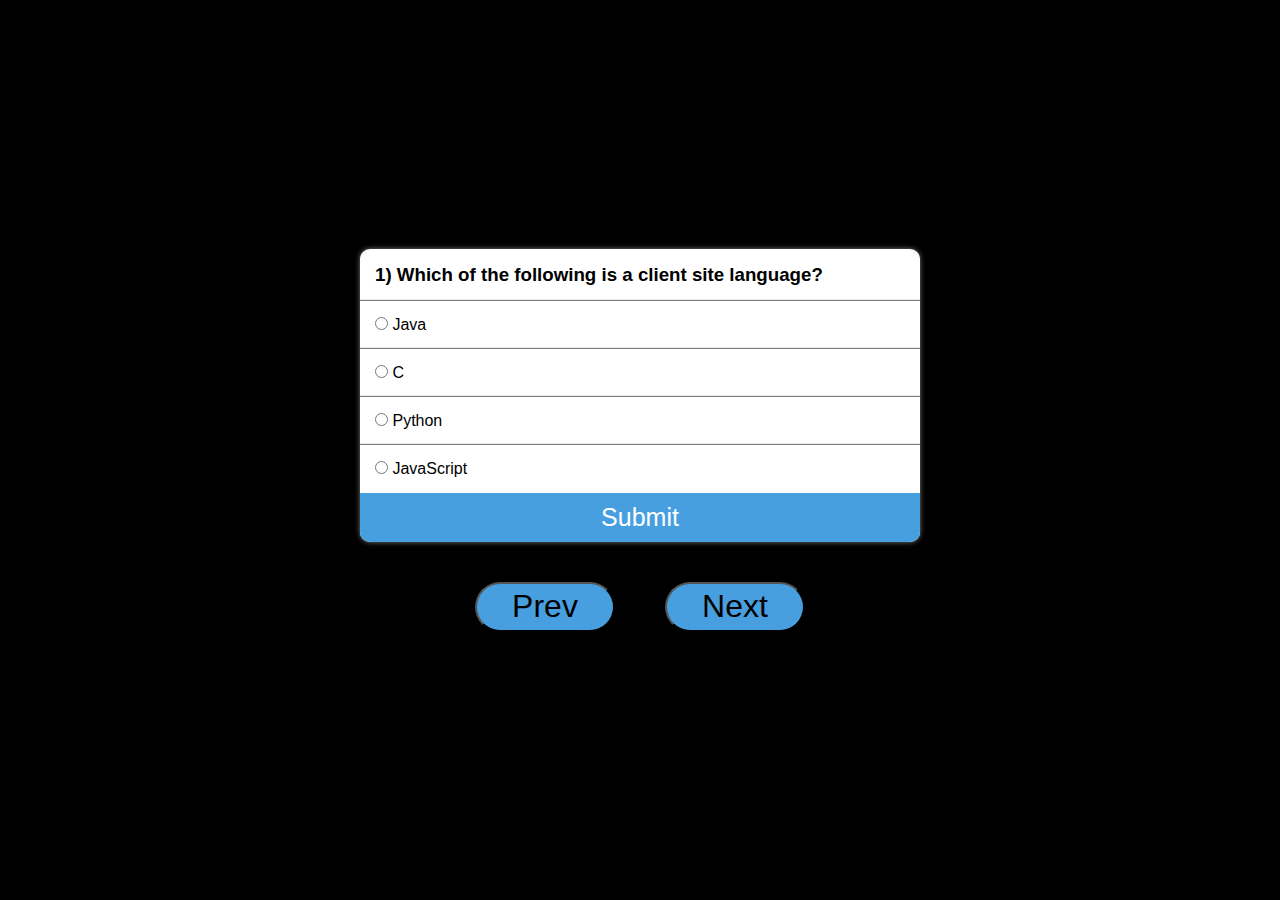
<file: index.html>
<!DOCTYPE html>
<html lang="en">

<head>
    <meta charset="UTF-8">
    <meta http-equiv="X-UA-Compatible" content="IE=edge">
    <meta name="viewport" content="width=device-width, initial-scale=1.0">
    <title>Document</title>
    <link rel="stylesheet" href="style.css" />
</head>

<body>
    <section class="main">

        <div class="container">
            <div class="col">
                <h3 id="questionBox">
                    1) Lorem ipsum dolor sit amet, consectetur adipisicing elit Debitis?
                </h3>
            </div>
            <div class="col box">
                <input name="option" type="radio" id="first" value="a" required>
                <label for="first">Testing 1</label>
            </div>
            <div class="col box">
                <input name="option" type="radio" id="second" value="b" required>
                <label for="second">Testing 2</label>
            </div>
            <div class="col box">
                <input name="option" type="radio" id="third" value="c" required>
                <label for="third">Testing 3</label>
            </div>
            <div class="col box">
                <input name="option" type="radio" id="fourth" value="d" required>
                <label for="fourth">Testing 4</label>
            </div>
            <button id="submit">Submit</button>
        </div>
        <div id="pre-next">
            <button class="prev">
                Prev
            </button>
            <button class="next">
                Next
            </button>
        </div>
    </section>
    <script src="index.js"></script>
</body>

</html>
</file>
<file: style.css>
* {
    padding: 0;
    margin: 0;
    box-sizing: border-box;
    font-family: 'Poppins', sans-serif;
}

@import url('https://fonts.googleapis.com/css2?family=Poppins:wght@100&display=swap');
.main {
    width: 100%;
    height: 100vh;
    display: flex;
    justify-content: center;
    align-items: center;
    background-color: black;
    flex-direction: column;
}

.container {
    width: 35rem;
    box-shadow: 0px 0px 5px grey;
    display: flex;
    background-color: white;
    border-radius: 10px;
    overflow: hidden;
    flex-direction: column;
}

.col {
    text-align: justify;
    padding: 15px;
    width: 95%;
}

#submit {
    width: 100%;
    background-color: #489fdf;
    transition: 0.5s;
    color: white;
    outline: none;
    border: none;
    font-size: 25px;
    display: block;
    padding: 10px;
    cursor: pointer;
}


.box {
    box-shadow: 0px -1px 1px grey;
    width: 100%;
}

#pre-next{

    font-family:cursive ;
    letter-spacing: 2px;
    font-size: 3rem;
    color:rgb(249, 89, 3);
    display: flex;
    justify-content: space-between;
    justify-self: center;
    justify-content: center;
    margin-top: 20px;
    width: 400px;
    padding: 20px;
}

.prev{
    font-family: 'Gill Sans', 'Gill Sans MT', Calibri, 'Trebuchet MS', sans-serif;
    cursor: pointer;
    border-radius: 30px;
    font-size: 2rem;
    display: grid;
    place-items: center;
    height: 50px;
    width: 140px;
    background-color: #489fdf; 
    margin-right: 50px;
}
.next{
    font-family: 'Gill Sans', 'Gill Sans MT', Calibri, 'Trebuchet MS', sans-serif;
    cursor: pointer;
    border-radius: 30px;
    font-size: 2rem;
    display: grid;
    place-items: center;
    height: 50px;
    width: 140px;
    background-color: #489fdf; 
}

.Refresh{
    font-family: 'Gill Sans', 'Gill Sans MT', Calibri, 'Trebuchet MS', sans-serif;
    cursor: pointer;
    border-radius: 30px;
    font-size: 2rem;
    display: grid;
    place-items: center;
    height: 50px;
    width: 140px;
    color:whitesmoke;
    background-color: rgba(249, 89, 3, 0.518); 
}
</file>
